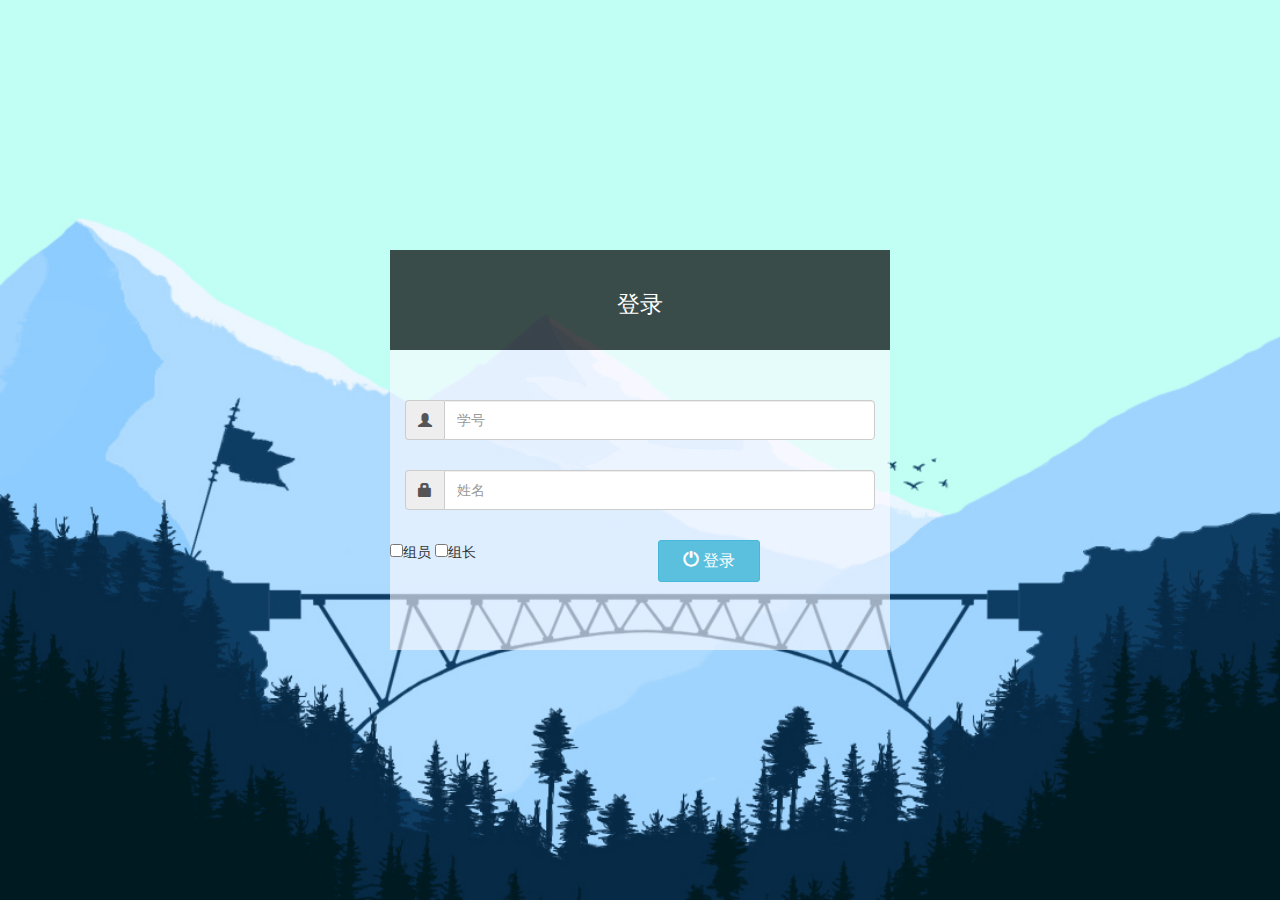
<file: xue/templates/index.html>
<!DOCTYPE html>
<html>
<head>
<meta http-equiv="Content-Type" content="text/html; charset=utf-8" />
<meta name="viewport" content="width=device-width,initial-scale=1,maximum-scale=1.0" />
<title>登录</title>

<link rel="stylesheet" type="text/css" href="../static/plugins/bootstrap/css/bootstrap.min.css" />

<style type="text/css">
html,body {
	height: 100%;
}
.box {
	filter:progid:DXImageTransform.Microsoft.gradient(startColorstr='#6699FF', endColorstr='#6699FF'); /*  IE */
	background-image:linear-gradient(bottom, #6699FF 0%, #6699FF 100%);
	background-image:-o-linear-gradient(bottom, #6699FF 0%, #6699FF 100%);
	background-image:-moz-linear-gradient(bottom, #6699FF 0%, #6699FF 100%);
	background-image:-webkit-linear-gradient(bottom, #6699FF 0%, #6699FF 100%);
	background-image:-ms-linear-gradient(bottom, #6699FF 0%, #6699FF 100%);
	background-image: url("../static/img/background.jpg");
	background-size: cover;
    background-position-x: 50%;
    background-position-y: 0;
    opacity: 1;



	margin: 0 auto;
	position: relative;
	width: 100%;
	height: 100%;
}
.login-box {
	width: 100%;
	max-width:500px;
	height: 400px;
	position: absolute;
	top: 50%;

	margin-top: -200px;
	/*设置负值，为要定位子盒子的一半高度*/
	
}
@media screen and (min-width:500px){
	.login-box {
		left: 50%;
		/*设置负值，为要定位子盒子的一半宽度*/
		margin-left: -250px;
	}
}	

.form {
	width: 100%;
	max-width:500px;
	height: 275px;
	margin: 25px auto 0px auto;
	padding-top: 25px;
}	
.login-content {
	height: 300px;
	width: 100%;
	max-width:500px;
	background-color: rgba(255, 250, 2550, .6);
	float: left;
}		
	
	
.input-group {
	margin: 0px 0px 30px 0px !important;
}
.form-control,
.input-group {
	height: 40px;
}

.form-group {
	margin-bottom: 0px !important;
}
.login-title {
	padding: 20px 10px;
	background-color: rgba(0, 0, 0, .7);
}
.login-title h1 {
	margin-top: 10px !important;
}
.login-title small {
	color: #fff;
}

.link p {
	line-height: 20px;
	margin-top: 30px;
}
.btn-sm {
	padding: 8px 24px !important;
	font-size: 16px !important;
}
</style>

</head>

<body>
<div class="box">
		<div class="login-box">
			<div class="login-title text-center">
				<h1><small>登录</small></h1>
			</div>
			<div class="login-content ">
			<div class="form">
			<form action="#" method="post">
				<div class="form-group">
					<div class="col-xs-12  ">
						<div class="input-group">
							<span class="input-group-addon"><span class="glyphicon glyphicon-user"></span></span>
							<input type="text" id="username" name="username" class="form-control" placeholder="学号">
						</div>
					</div>
				</div>
				<div class="form-group">
					<div class="col-xs-12  ">
						<div class="input-group">
							<span class="input-group-addon"><span class="glyphicon glyphicon-lock"></span></span>
							<input type="text" id="password" name="password" class="form-control" placeholder="姓名">
						</div>
					</div>
				</div>
				<div style="float: left">
					<input type="checkbox" name="role" value="student"><span>组员</span>
                    <input type="checkbox" name="role" value="group"><span>组长</span>
				</div>
				<div class="form-group form-actions">
					<div class="col-xs-4 col-xs-offset-4 ">
						<button type="submit" class="btn btn-sm btn-info"><span class="glyphicon glyphicon-off"></span> 登录</button>
					</div>
				</div>
			</form>
			</div>
		</div>
	</div>
</div>


</body>

</html>
</file>
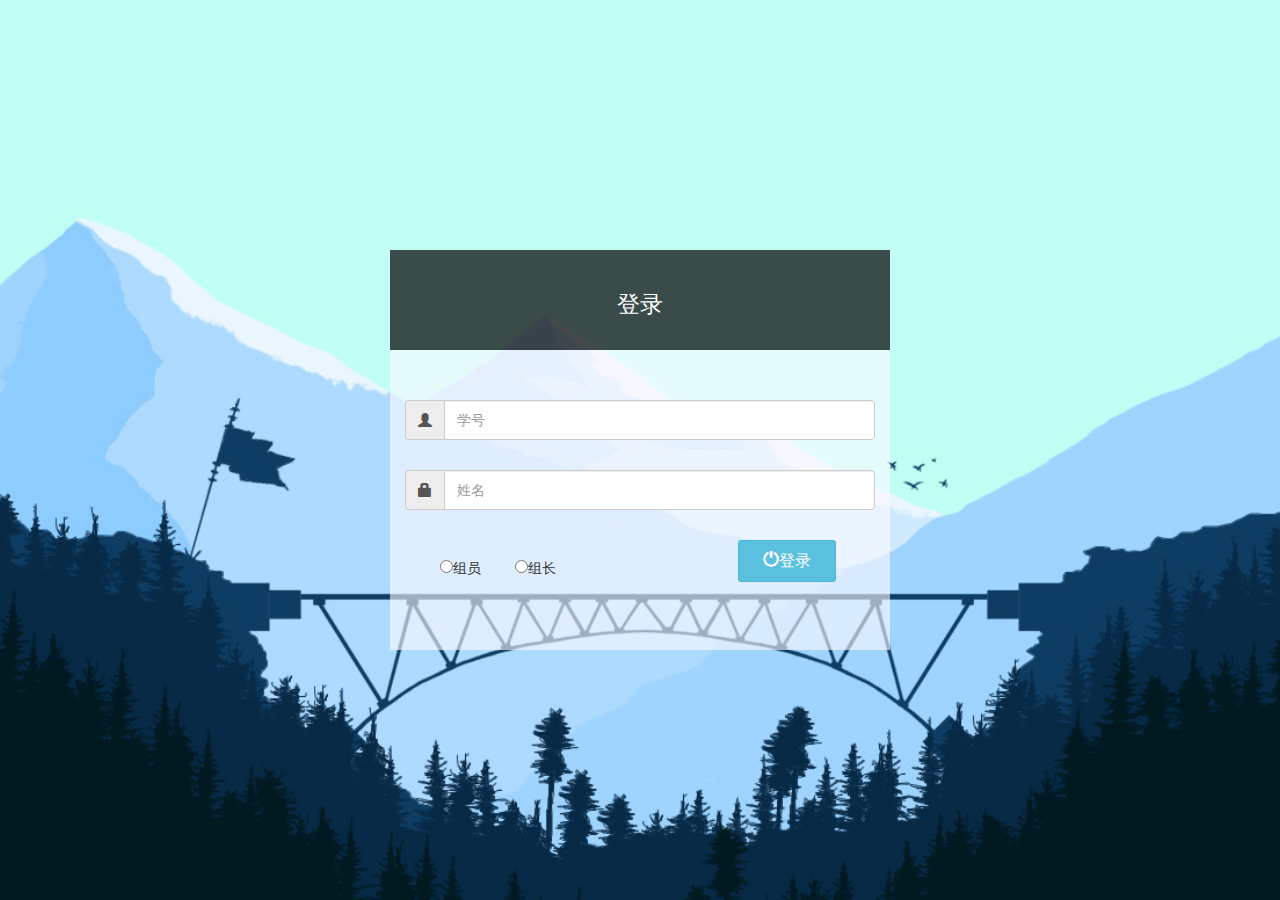
<file: xue/templates/login.html>
<!DOCTYPE html>
<html>
<head>
<meta http-equiv="Content-Type" content="text/html; charset=utf-8" />
<meta name="viewport" content="width=device-width,initial-scale=1,maximum-scale=1.0" />
<title>登录</title>

<link rel="stylesheet" type="text/css" href="../static/plugins/bootstrap/css/bootstrap.min.css" />

<style type="text/css">
html,body {
	height: 100%;
}
.box {
	filter:progid:DXImageTransform.Microsoft.gradient(startColorstr='#6699FF', endColorstr='#6699FF'); /*  IE */
	background-image:linear-gradient(bottom, #6699FF 0%, #6699FF 100%);
	background-image:-o-linear-gradient(bottom, #6699FF 0%, #6699FF 100%);
	background-image:-moz-linear-gradient(bottom, #6699FF 0%, #6699FF 100%);
	background-image:-webkit-linear-gradient(bottom, #6699FF 0%, #6699FF 100%);
	background-image:-ms-linear-gradient(bottom, #6699FF 0%, #6699FF 100%);
	background-image: url("../static/img/background.jpg");
	background-size: cover;
    background-position-x: 50%;
    background-position-y: 0;
    opacity: 1;



	margin: 0 auto;
	position: relative;
	width: 100%;
	height: 100%;
}
.login-box {
	width: 100%;
	max-width:500px;
	height: 400px;
	position: absolute;
	top: 50%;

	margin-top: -200px;
	/*设置负值，为要定位子盒子的一半高度*/
	
}
@media screen and (min-width:500px){
	.login-box {
		left: 50%;
		/*设置负值，为要定位子盒子的一半宽度*/
		margin-left: -250px;
	}
}	

.form {
	width: 100%;
	max-width:500px;
	height: 275px;
	margin: 25px auto 0px auto;
	padding-top: 25px;
}	
.login-content {
	height: 300px;
	width: 100%;
	max-width:500px;
	background-color: rgba(255, 250, 2550, .6);
	float: left;
}		
	
	
.input-group {
	margin: 0px 0px 30px 0px !important;
}
.form-control,
.input-group {
	height: 40px;
}

.form-group {
	margin-bottom: 0px !important;
}
.login-title {
	padding: 20px 10px;
	background-color: rgba(0, 0, 0, .7);
}
.login-title h1 {
	margin-top: 10px !important;
}
.login-title small {
	color: #fff;
}

.link p {
	line-height: 20px;
	margin-top: 30px;
}
.btn-sm {
	padding: 8px 24px !important;
	font-size: 16px !important;
}
</style>

</head>

<body>
<div class="box">
		<div class="login-box">
			<div class="login-title text-center">
				<h1><small>登录</small></h1>
			</div>
			<div class="login-content ">
			<div class="form">
			<form action="/login" method="post">
				<div class="form-group">
					<div class="col-xs-12">
						<div class="input-group">
							<span class="input-group-addon"><span class="glyphicon glyphicon-user"></span></span>
							<input type="text" id="username" name="id" class="form-control" placeholder="学号">
						</div>
					</div>
				</div>
				<div class="form-group">
					<div class="col-xs-12">
						<div class="input-group">
							<span class="input-group-addon"><span class="glyphicon glyphicon-lock"></span></span>
							<input type="text" id="password" name="name" class="form-control" placeholder="姓名">
						</div>
					</div>
				</div>
				<div style="float: left;margin: 16px 0 0 0 ;padding-left: 50px" >
					<input type="radio" name="role" id="g" value="student"><span>组员</span>
                    <input type="radio" name="role" id ="s" value="group" style="margin-left: 30px" t><span>组长</span>
				</div>
				<div class="form-group form-actions">
					<div class="col-xs-4 col-xs-offset-4 ">
						<button type="submit" class="btn btn-sm btn-info"><span class="glyphicon glyphicon-off"></span>登录</button>
					</div>
				</div>
			</form>
			</div>
		</div>
	</div>
</div>
</body>

</html>
</file>
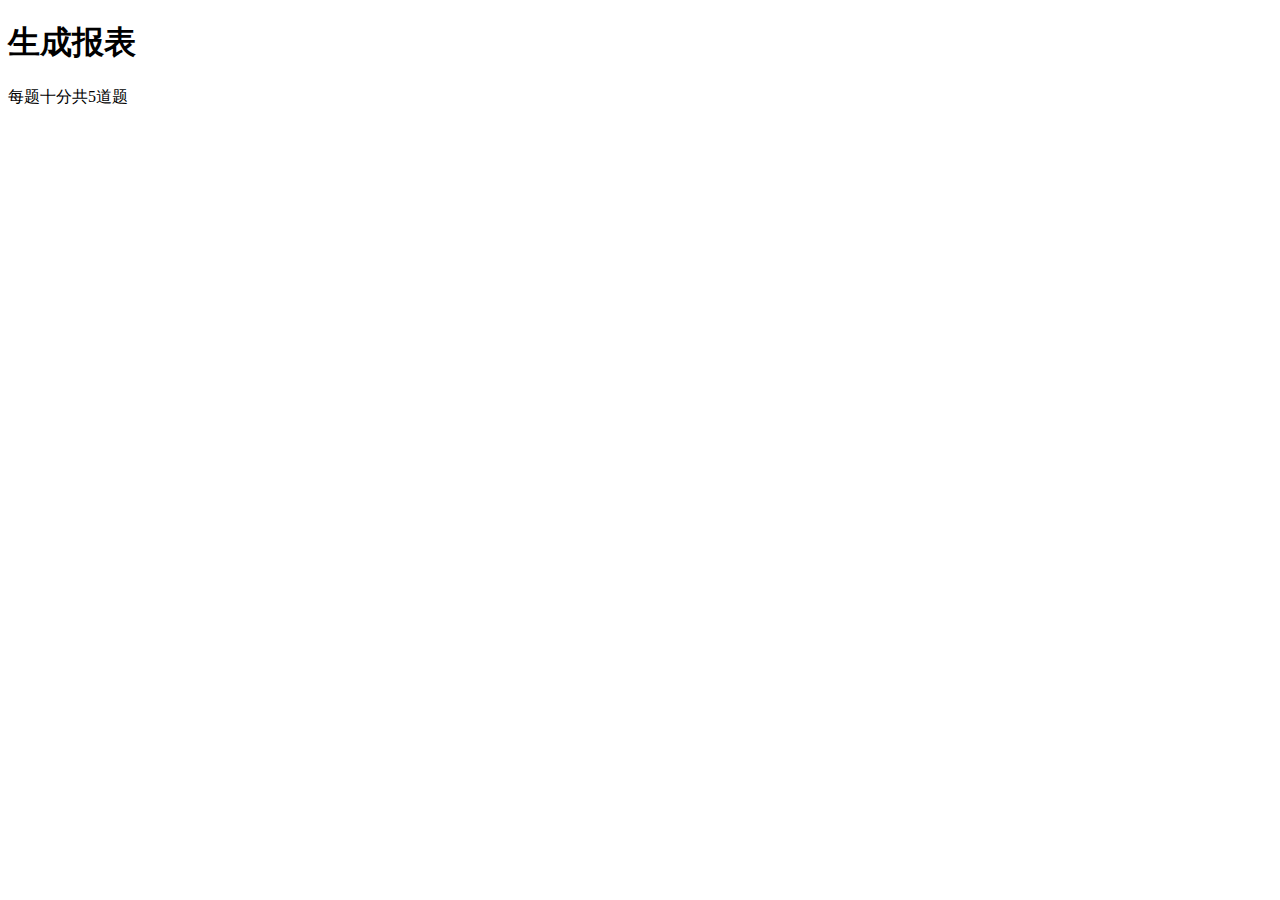
<file: xue/templates/manger.html>
<!DOCTYPE html>
<html lang="en">
<head>
    <meta charset="UTF-8">
    <title>Title</title>
</head>
<body>
    <div class="center">
        <div class="w">
            <div class="title">
                <h1>生成报表</h1>
                每题十分共5道题
            </div>
        </div>
    </div>
</body>
</html>
</file>
